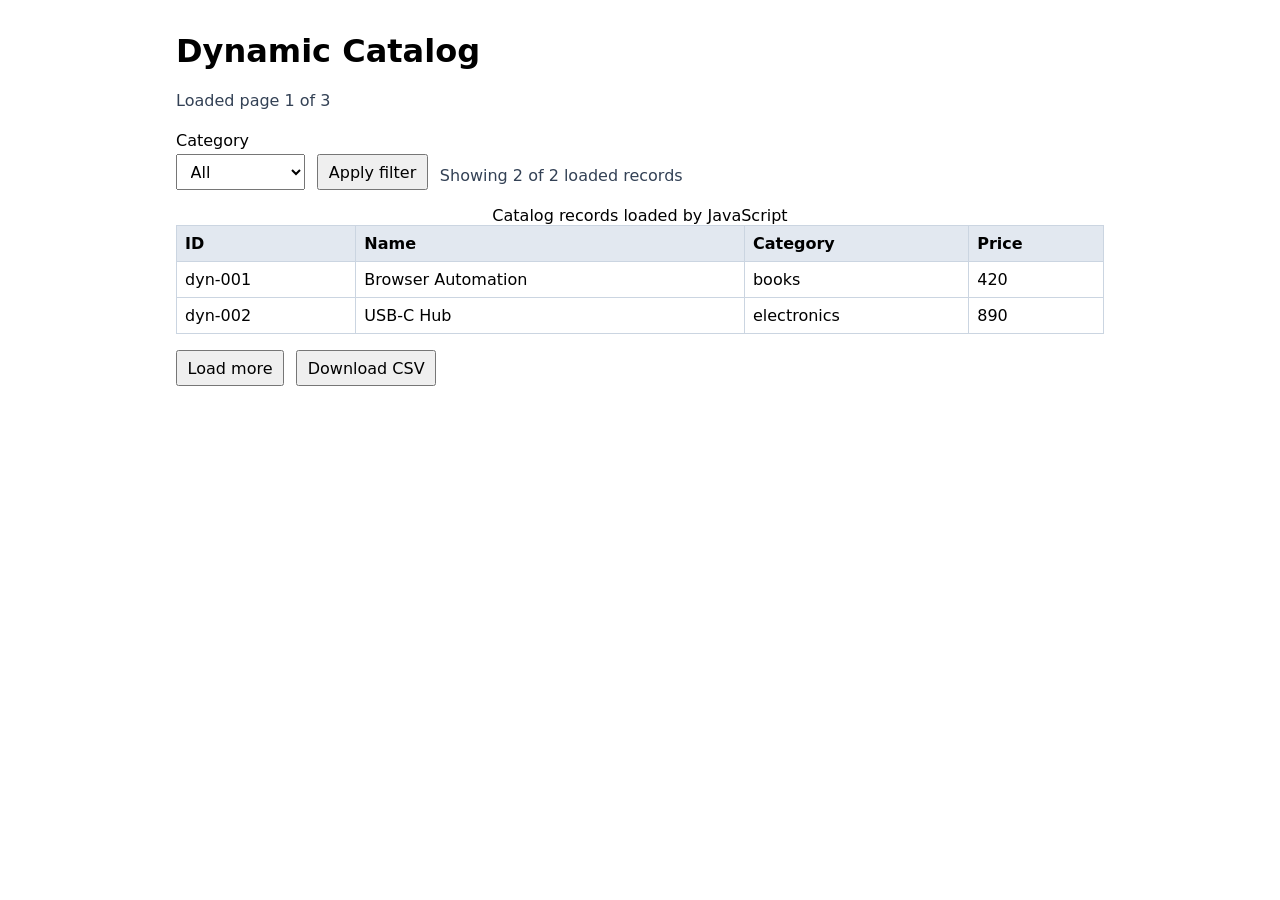
<file: mock_site/dynamic/index.html>
<!doctype html>
<html lang="en">
  <head>
    <meta charset="utf-8">
    <meta name="viewport" content="width=device-width, initial-scale=1">
    <title>Dynamic Catalog Mock</title>
    <style>
      body { font-family: system-ui, sans-serif; margin: 2rem auto; max-width: 58rem; padding: 0 1rem; }
      table { border-collapse: collapse; margin-top: 1rem; width: 100%; }
      th, td { border: 1px solid #cbd5e1; padding: 0.5rem; text-align: left; }
      th { background: #e2e8f0; }
      form, .actions { align-items: end; display: flex; gap: 0.75rem; margin-top: 1rem; }
      label { display: grid; gap: 0.25rem; }
      button, select { font: inherit; padding: 0.4rem 0.6rem; }
      [role="status"] { color: #334155; min-height: 1.5rem; }
    </style>
  </head>
  <body>
    <main>
      <h1>Dynamic Catalog</h1>
      <p id="dynamic-status" role="status">Preparing catalog...</p>

      <form id="filter-form">
        <label for="category-filter">
          Category
          <select id="category-filter" name="category">
            <option value="all">All</option>
            <option value="books">Books</option>
            <option value="electronics">Electronics</option>
            <option value="home">Home</option>
          </select>
        </label>
        <button type="submit">Apply filter</button>
        <span id="filter-summary" role="status"></span>
      </form>

      <table id="catalog-table">
        <caption>Catalog records loaded by JavaScript</caption>
        <thead>
          <tr><th>ID</th><th>Name</th><th>Category</th><th>Price</th></tr>
        </thead>
        <tbody></tbody>
      </table>

      <div class="actions">
        <button id="load-more" type="button" disabled>Load more</button>
        <button id="download-csv" type="button">Download CSV</button>
      </div>
    </main>
    <script src="./app.js" defer></script>
  </body>
</html>
</file>
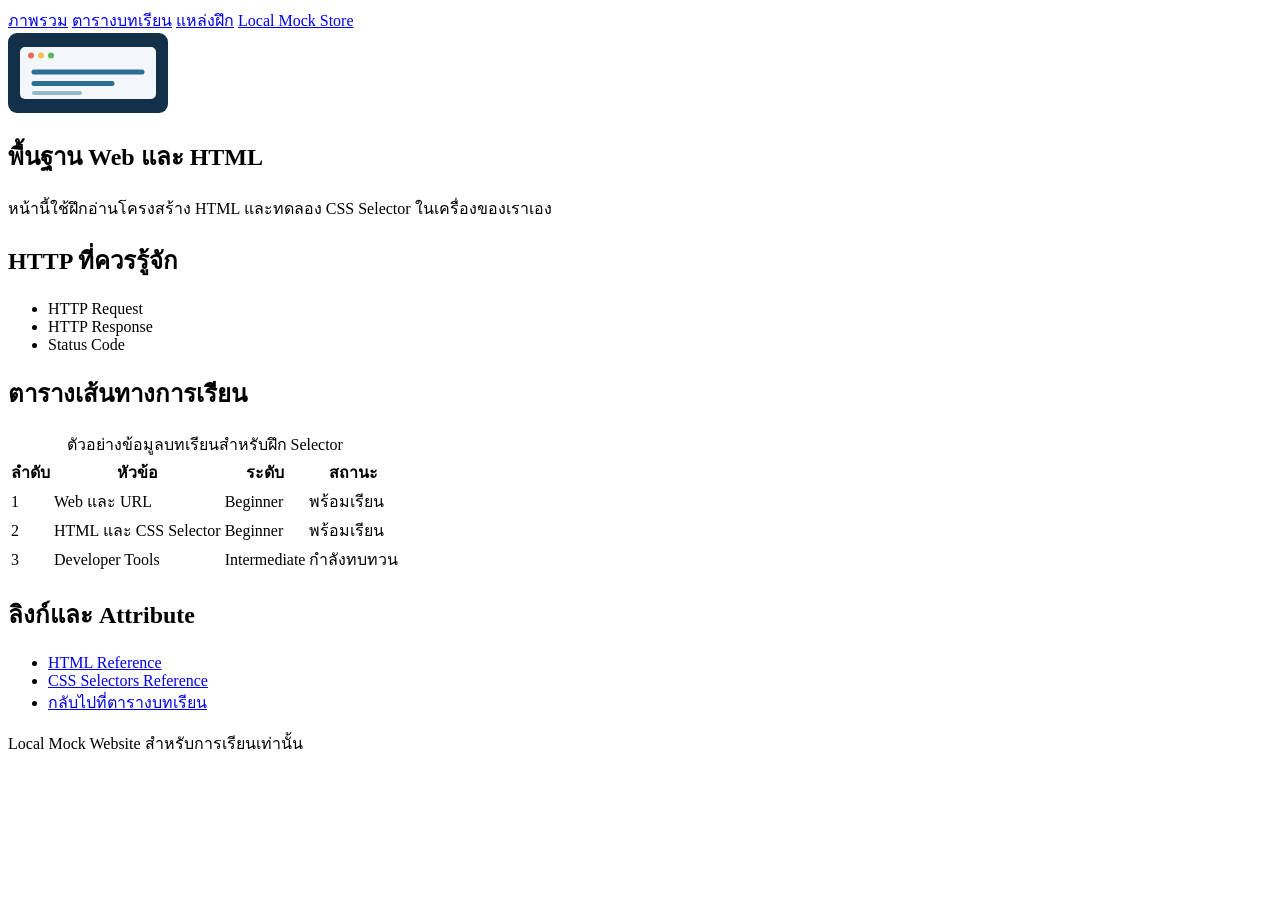
<file: mock_site/static/index.html>
<!doctype html>
<html lang="th">
  <head>
    <meta charset="utf-8">
    <meta name="viewport" content="width=device-width, initial-scale=1">
    <meta name="description" content="Local HTML page for practicing web basics and CSS selectors">
    <title>Web Scraping Zero to Practical - Local Mock</title>
  </head>
  <body>
    <header id="site-header" class="site-header">
      <nav aria-label="เมนูหลัก">
        <a href="#overview" data-topic="overview">ภาพรวม</a>
        <a href="#course-table" data-topic="html">ตารางบทเรียน</a>
        <a href="#resources" data-topic="resources">แหล่งฝึก</a>
        <a href="products.html" data-topic="static-scraping">Local Mock Store</a>
      </nav>
    </header>

    <main id="main-content">
      <section id="overview" class="lesson-card" data-topic="html" data-level="beginner">
        <img id="course-logo" class="course-image" src="assets/course-logo.svg" alt="โลโก้ Local Mock Website" width="160" height="80">
        <h1 id="page-title">พื้นฐาน Web และ HTML</h1>
        <p class="summary">หน้านี้ใช้ฝึกอ่านโครงสร้าง HTML และทดลอง CSS Selector ในเครื่องของเราเอง</p>
      </section>

      <section class="lesson-card" data-topic="http" data-level="beginner">
        <h2 id="http-heading">HTTP ที่ควรรู้จัก</h2>
        <ul class="concept-list">
          <li data-concept="request">HTTP Request</li>
          <li data-concept="response">HTTP Response</li>
          <li data-concept="status">Status Code</li>
        </ul>
      </section>

      <section id="course-data" class="lesson-card" data-topic="table" data-level="intermediate">
        <h2>ตารางเส้นทางการเรียน</h2>
        <table id="course-table" class="course-table">
          <caption>ตัวอย่างข้อมูลบทเรียนสำหรับฝึก Selector</caption>
          <thead>
            <tr>
              <th scope="col">ลำดับ</th>
              <th scope="col">หัวข้อ</th>
              <th scope="col">ระดับ</th>
              <th scope="col">สถานะ</th>
            </tr>
          </thead>
          <tbody>
            <tr data-course-id="web-01" data-level="beginner">
              <td>1</td>
              <td>Web และ URL</td>
              <td>Beginner</td>
              <td class="status-ready">พร้อมเรียน</td>
            </tr>
            <tr data-course-id="web-02" data-level="beginner">
              <td>2</td>
              <td>HTML และ CSS Selector</td>
              <td>Beginner</td>
              <td class="status-ready">พร้อมเรียน</td>
            </tr>
            <tr data-course-id="web-03" data-level="intermediate">
              <td>3</td>
              <td>Developer Tools</td>
              <td>Intermediate</td>
              <td class="status-review">กำลังทบทวน</td>
            </tr>
          </tbody>
        </table>
      </section>

      <section id="resources" class="lesson-card" data-topic="links" data-level="beginner">
        <h2>ลิงก์และ Attribute</h2>
        <ul class="resource-list">
          <li><a href="https://developer.mozilla.org/en-US/docs/Web/HTML" data-resource-type="reference">HTML Reference</a></li>
          <li><a href="https://developer.mozilla.org/en-US/docs/Web/CSS/CSS_selectors" data-resource-type="reference">CSS Selectors Reference</a></li>
          <li><a href="#course-data" data-resource-type="internal">กลับไปที่ตารางบทเรียน</a></li>
        </ul>
      </section>
    </main>

    <footer id="site-footer" class="site-footer">
      <p>Local Mock Website สำหรับการเรียนเท่านั้น</p>
    </footer>
  </body>
</html>
</file>
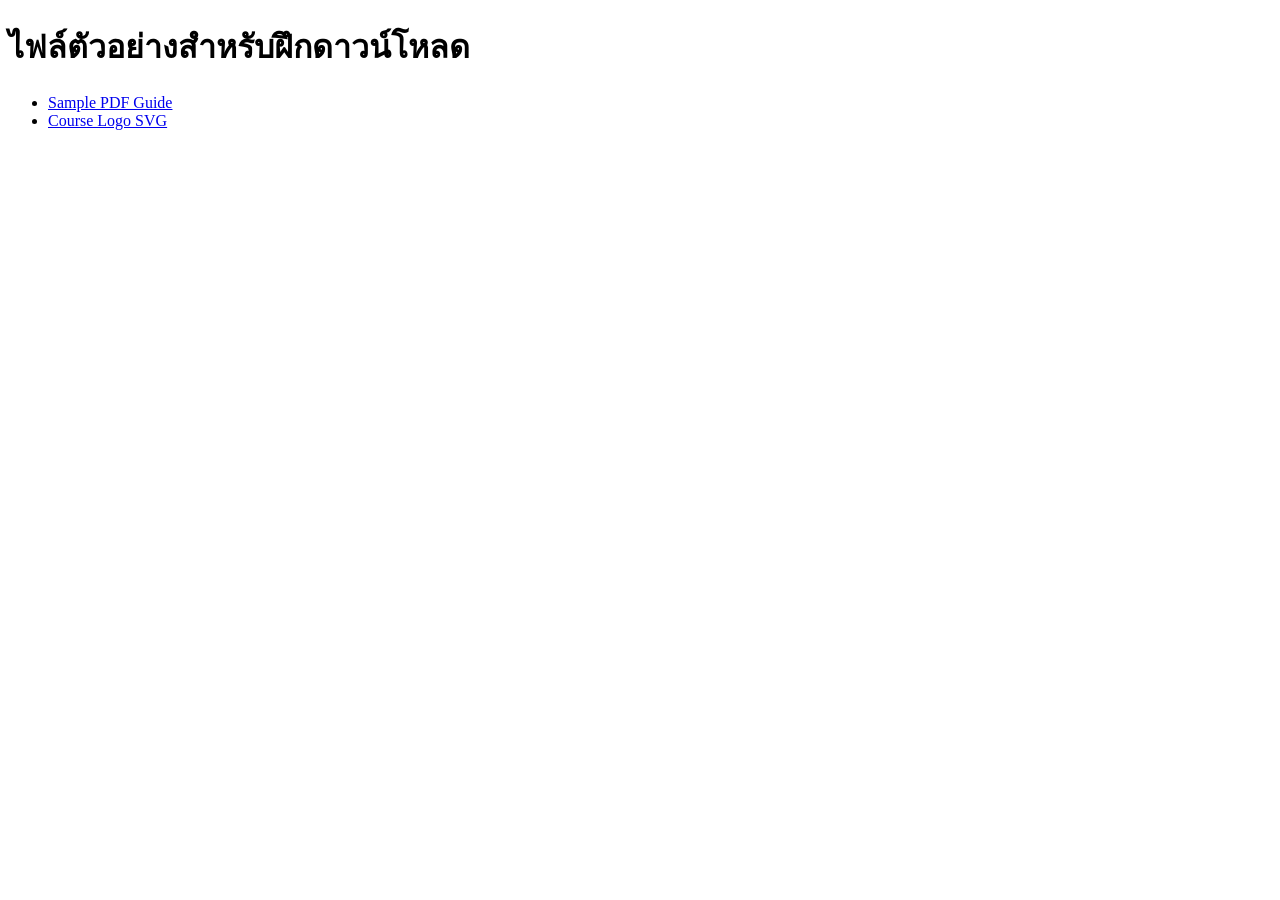
<file: mock_site/static/downloads.html>
<!doctype html>
<html lang="th">
  <head><meta charset="utf-8"><title>Local Downloads</title></head>
  <body>
    <main>
      <h1>ไฟล์ตัวอย่างสำหรับฝึกดาวน์โหลด</h1>
      <ul>
        <li><a class="download-link" data-kind="pdf" href="files/sample-guide.pdf">Sample PDF Guide</a></li>
        <li><a class="download-link" data-kind="image" href="assets/course-logo.svg">Course Logo SVG</a></li>
      </ul>
    </main>
  </body>
</html>
</file>
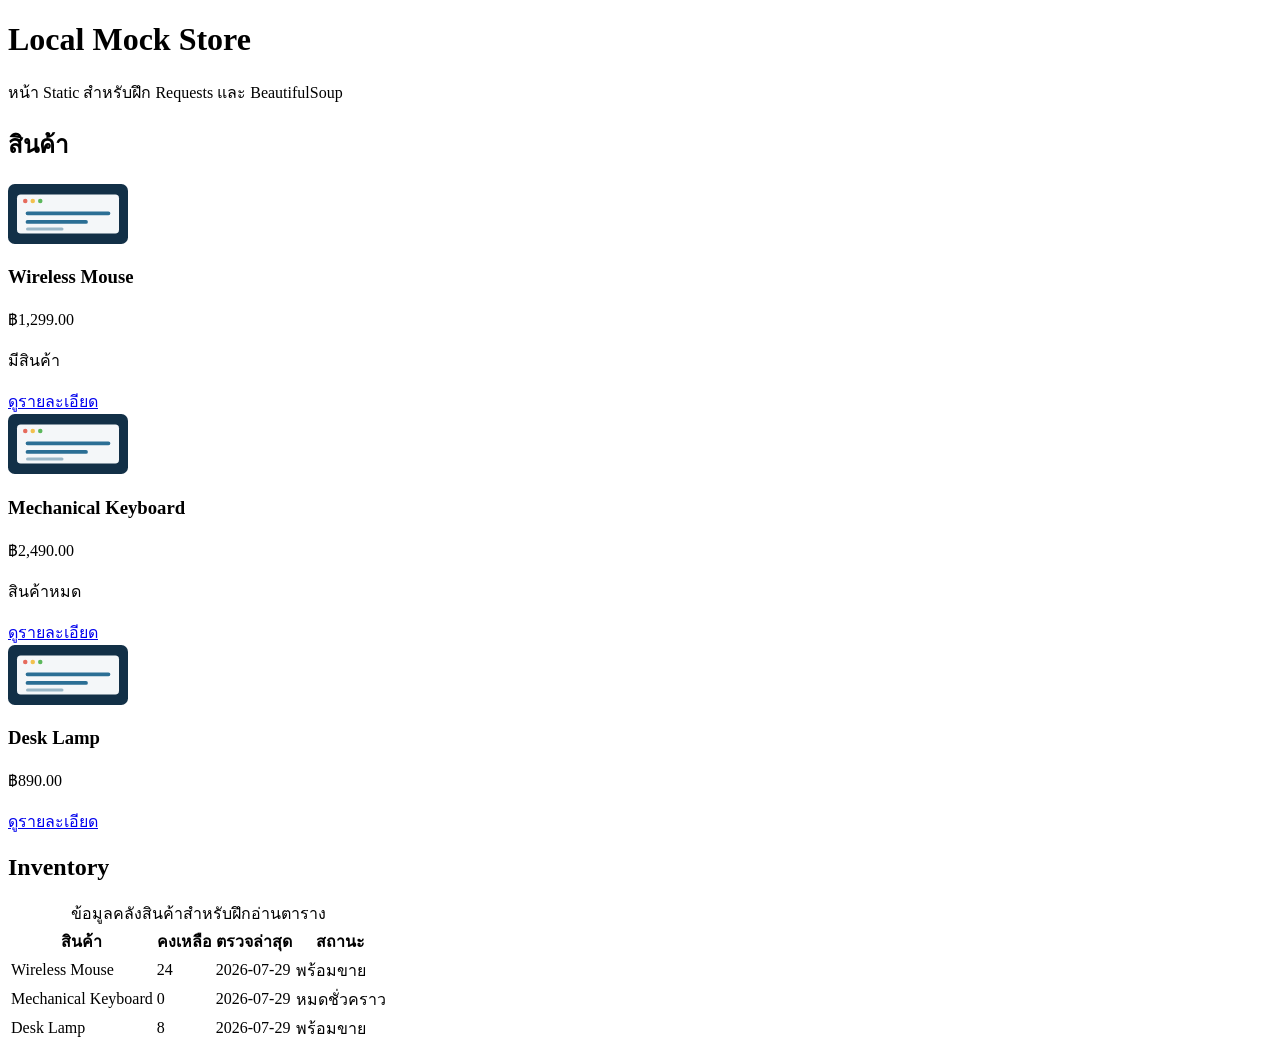
<file: mock_site/static/products.html>
<!doctype html>
<html lang="th">
  <head>
    <meta charset="utf-8">
    <meta name="viewport" content="width=device-width, initial-scale=1">
    <title>Local Mock Store</title>
  </head>
  <body>
    <header id="store-header">
      <h1>Local Mock Store</h1>
      <p>หน้า Static สำหรับฝึก Requests และ BeautifulSoup</p>
    </header>

    <main id="store-content">
      <section id="products" class="product-list" aria-labelledby="products-heading">
        <h2 id="products-heading">สินค้า</h2>

        <article class="product-card" data-product-id="store-001">
          <img src="assets/course-logo.svg" alt="Wireless Mouse" width="120" height="60">
          <h3 class="product-name">Wireless Mouse</h3>
          <p class="product-price">฿1,299.00</p>
          <p class="availability">มีสินค้า</p>
          <a class="product-link" href="/products/wireless-mouse">ดูรายละเอียด</a>
        </article>

        <article class="product-card" data-product-id="store-002">
          <img src="assets/course-logo.svg" alt="Mechanical Keyboard" width="120" height="60">
          <h3 class="product-name">Mechanical Keyboard</h3>
          <p class="product-price">฿2,490.00</p>
          <p class="availability">สินค้าหมด</p>
          <a class="product-link" href="/products/mechanical-keyboard">ดูรายละเอียด</a>
        </article>

        <article class="product-card" data-product-id="store-003">
          <img src="assets/course-logo.svg" alt="Desk Lamp" width="120" height="60">
          <h3 class="product-name">Desk Lamp</h3>
          <p class="product-price">฿890.00</p>
          <a class="product-link" href="/products/desk-lamp">ดูรายละเอียด</a>
        </article>
      </section>

      <section id="inventory" aria-labelledby="inventory-heading">
        <h2 id="inventory-heading">Inventory</h2>
        <table id="inventory-table">
          <caption>ข้อมูลคลังสินค้าสำหรับฝึกอ่านตาราง</caption>
          <thead>
            <tr>
              <th scope="col">สินค้า</th>
              <th scope="col">คงเหลือ</th>
              <th scope="col">ตรวจล่าสุด</th>
              <th scope="col">สถานะ</th>
            </tr>
          </thead>
          <tbody>
            <tr data-product-id="store-001">
              <td>Wireless Mouse</td>
              <td>24</td>
              <td>2026-07-29</td>
              <td>พร้อมขาย</td>
            </tr>
            <tr data-product-id="store-002">
              <td>Mechanical Keyboard</td>
              <td>0</td>
              <td>2026-07-29</td>
              <td>หมดชั่วคราว</td>
            </tr>
            <tr data-product-id="store-003">
              <td>Desk Lamp</td>
              <td>8</td>
              <td>2026-07-29</td>
              <td>พร้อมขาย</td>
            </tr>
          </tbody>
        </table>
      </section>
    </main>
  </body>
</html>
</file>
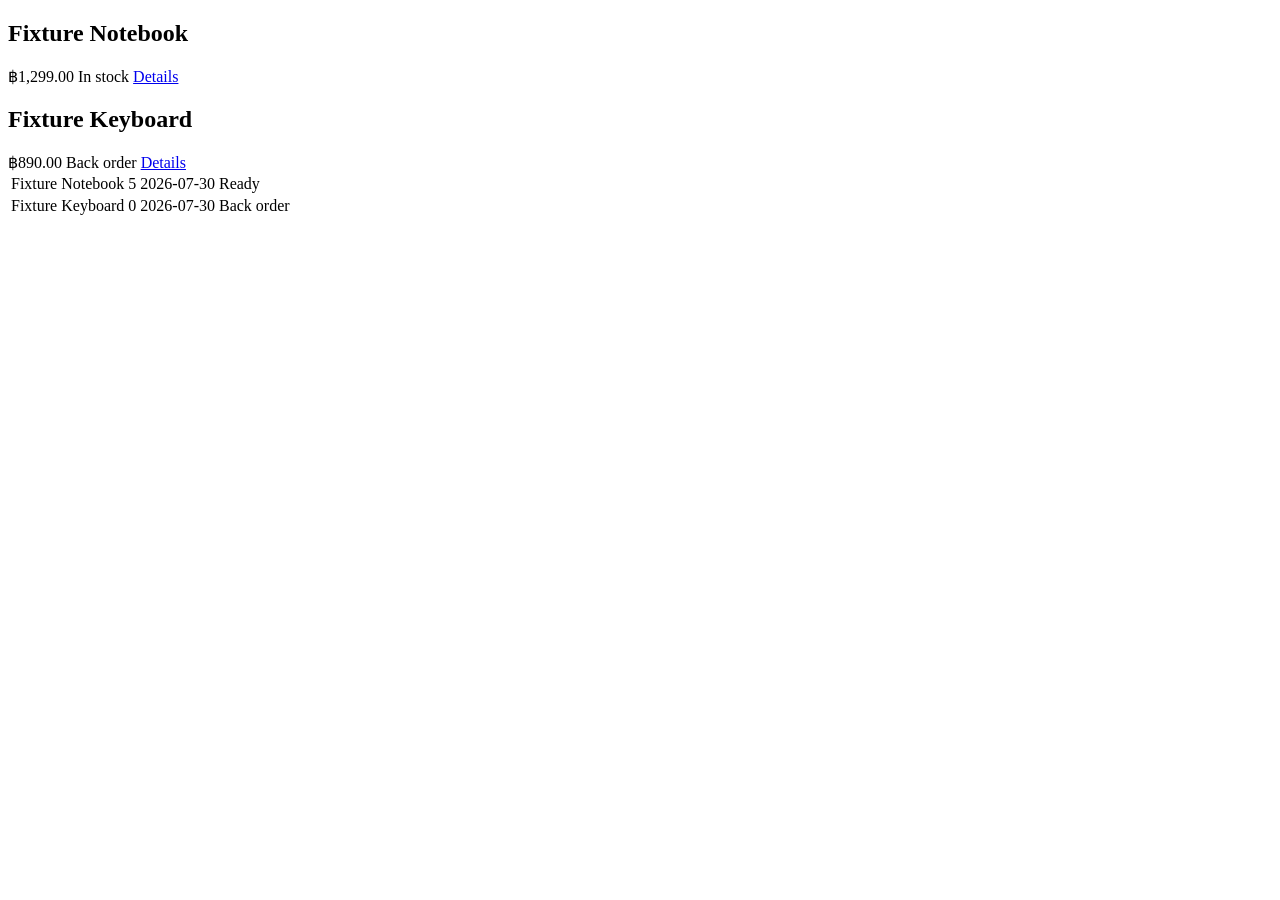
<file: tests/fixtures/static_products.html>
<!doctype html>
<html lang="en">
  <body>
    <main>
      <article class="product-card" data-product-id="fixture-001">
        <h2 class="product-name">Fixture Notebook</h2>
        <span class="product-price">฿1,299.00</span>
        <span class="availability">In stock</span>
        <a class="product-link" href="products/fixture-001">Details</a>
      </article>
      <article class="product-card" data-product-id="fixture-002">
        <h2 class="product-name">Fixture Keyboard</h2>
        <span class="product-price">฿890.00</span>
        <span class="availability">Back order</span>
        <a class="product-link" href="products/fixture-002">Details</a>
      </article>
      <table id="inventory-table">
        <tbody>
          <tr data-product-id="fixture-001"><td>Fixture Notebook</td><td>5</td><td>2026-07-30</td><td>Ready</td></tr>
          <tr data-product-id="fixture-002"><td>Fixture Keyboard</td><td>0</td><td>2026-07-30</td><td>Back order</td></tr>
        </tbody>
      </table>
    </main>
  </body>
</html>
</file>
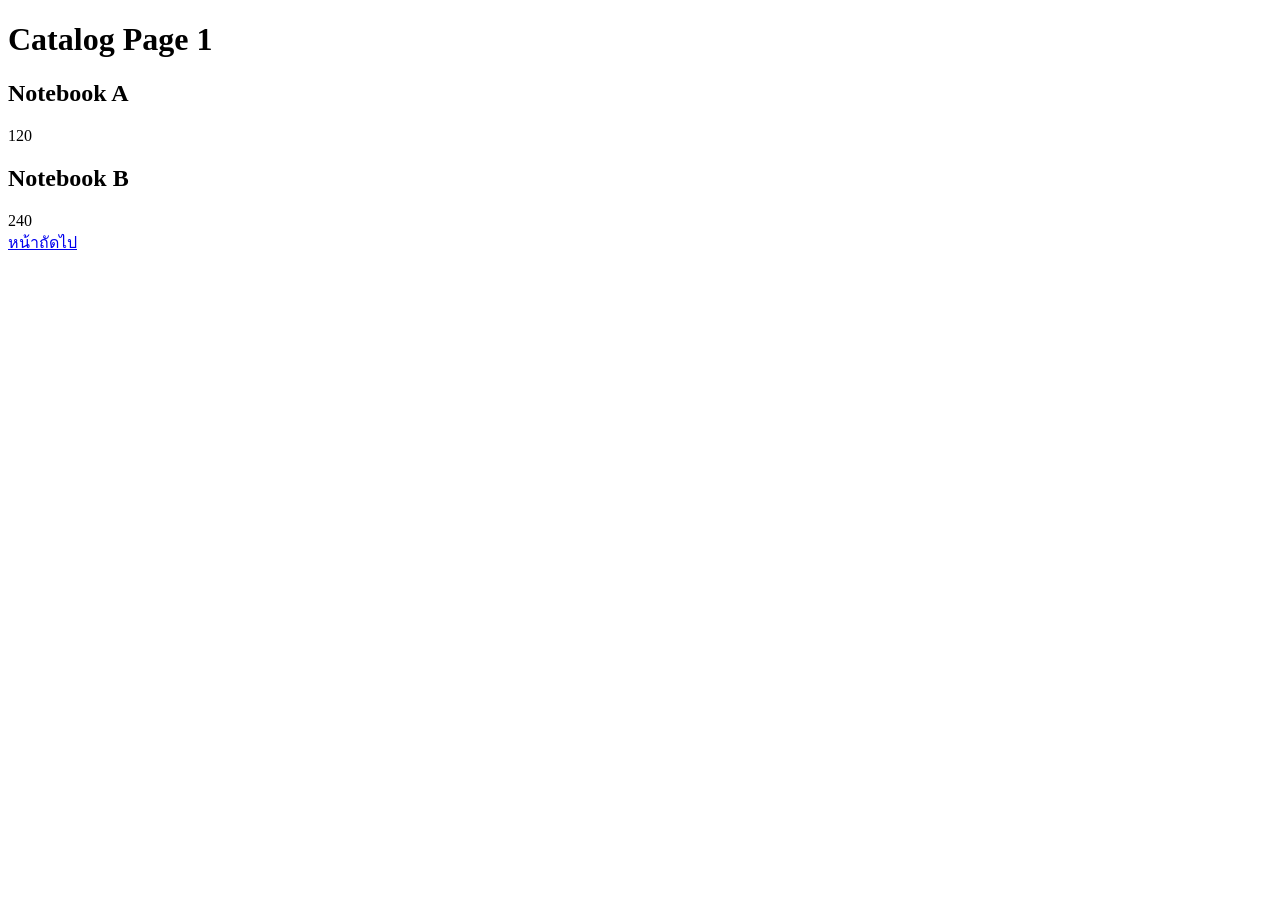
<file: mock_site/static/pagination/page-1.html>
<!doctype html>
<html lang="th">
  <head><meta charset="utf-8"><title>Pagination Page 1</title></head>
  <body>
    <main>
      <h1>Catalog Page 1</h1>
      <article class="catalog-item" data-record-id="item-001">
        <h2 class="item-name">Notebook A</h2><span class="item-value">120</span>
      </article>
      <article class="catalog-item" data-record-id="item-002">
        <h2 class="item-name">Notebook B</h2><span class="item-value">240</span>
      </article>
      <a class="next-page" rel="next" href="page-2.html">หน้าถัดไป</a>
    </main>
  </body>
</html>
</file>
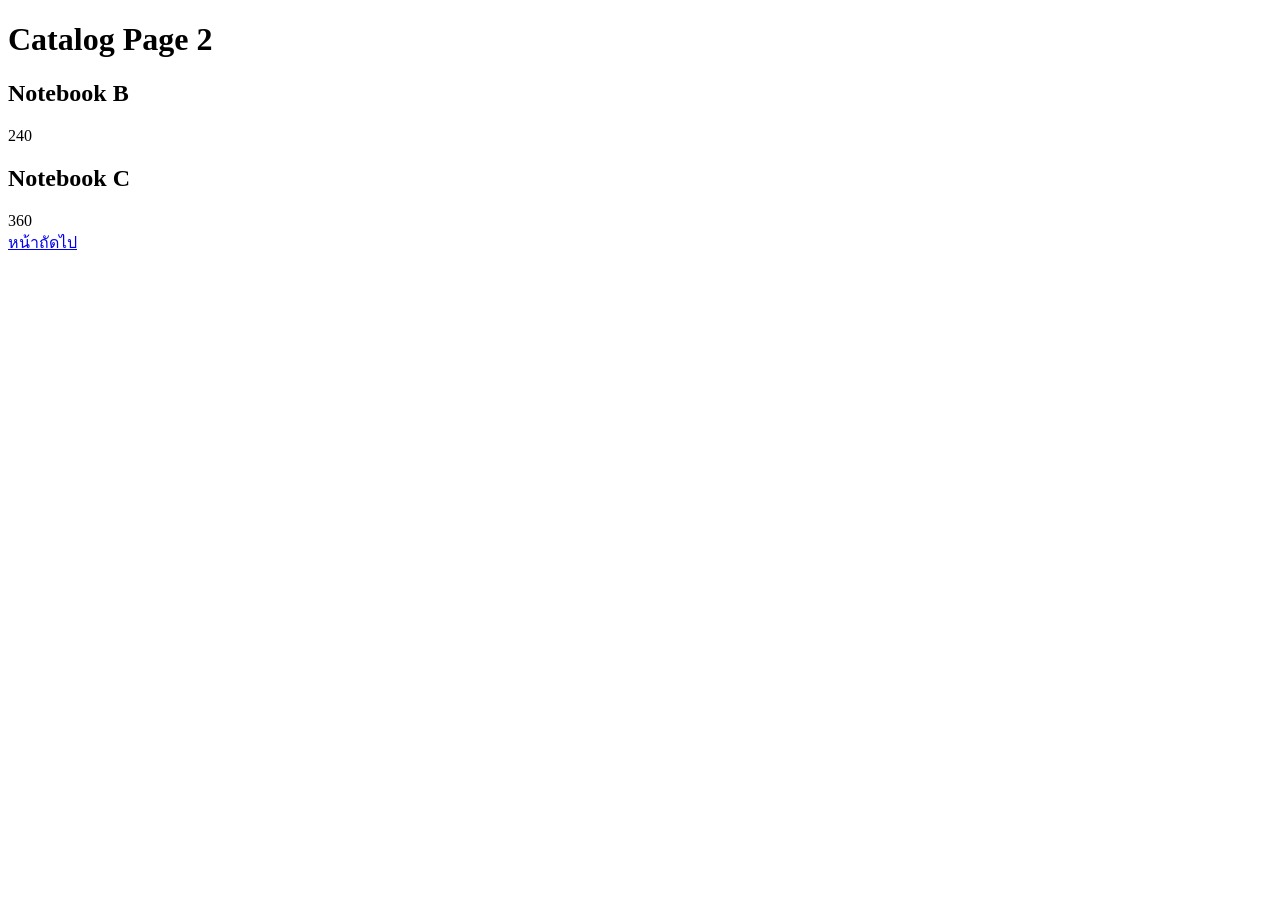
<file: mock_site/static/pagination/page-2.html>
<!doctype html>
<html lang="th">
  <head><meta charset="utf-8"><title>Pagination Page 2</title></head>
  <body>
    <main>
      <h1>Catalog Page 2</h1>
      <article class="catalog-item" data-record-id="item-002">
        <h2 class="item-name">Notebook B</h2><span class="item-value">240</span>
      </article>
      <article class="catalog-item" data-record-id="item-003">
        <h2 class="item-name">Notebook C</h2><span class="item-value">360</span>
      </article>
      <a class="next-page" rel="next" href="page-3.html">หน้าถัดไป</a>
    </main>
  </body>
</html>
</file>
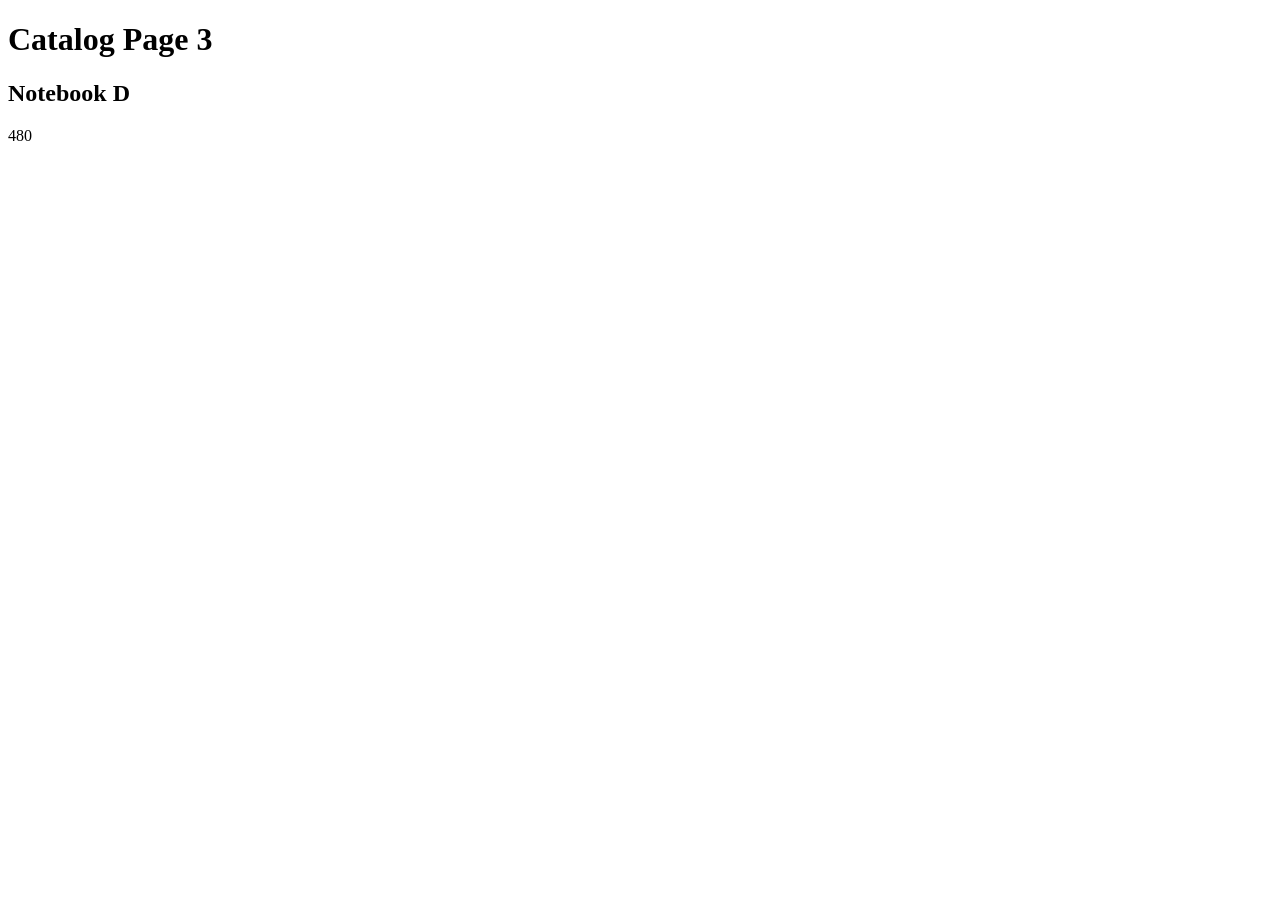
<file: mock_site/static/pagination/page-3.html>
<!doctype html>
<html lang="th">
  <head><meta charset="utf-8"><title>Pagination Page 3</title></head>
  <body>
    <main>
      <h1>Catalog Page 3</h1>
      <article class="catalog-item" data-record-id="item-004">
        <h2 class="item-name">Notebook D</h2><span class="item-value">480</span>
      </article>
    </main>
  </body>
</html>
</file>
